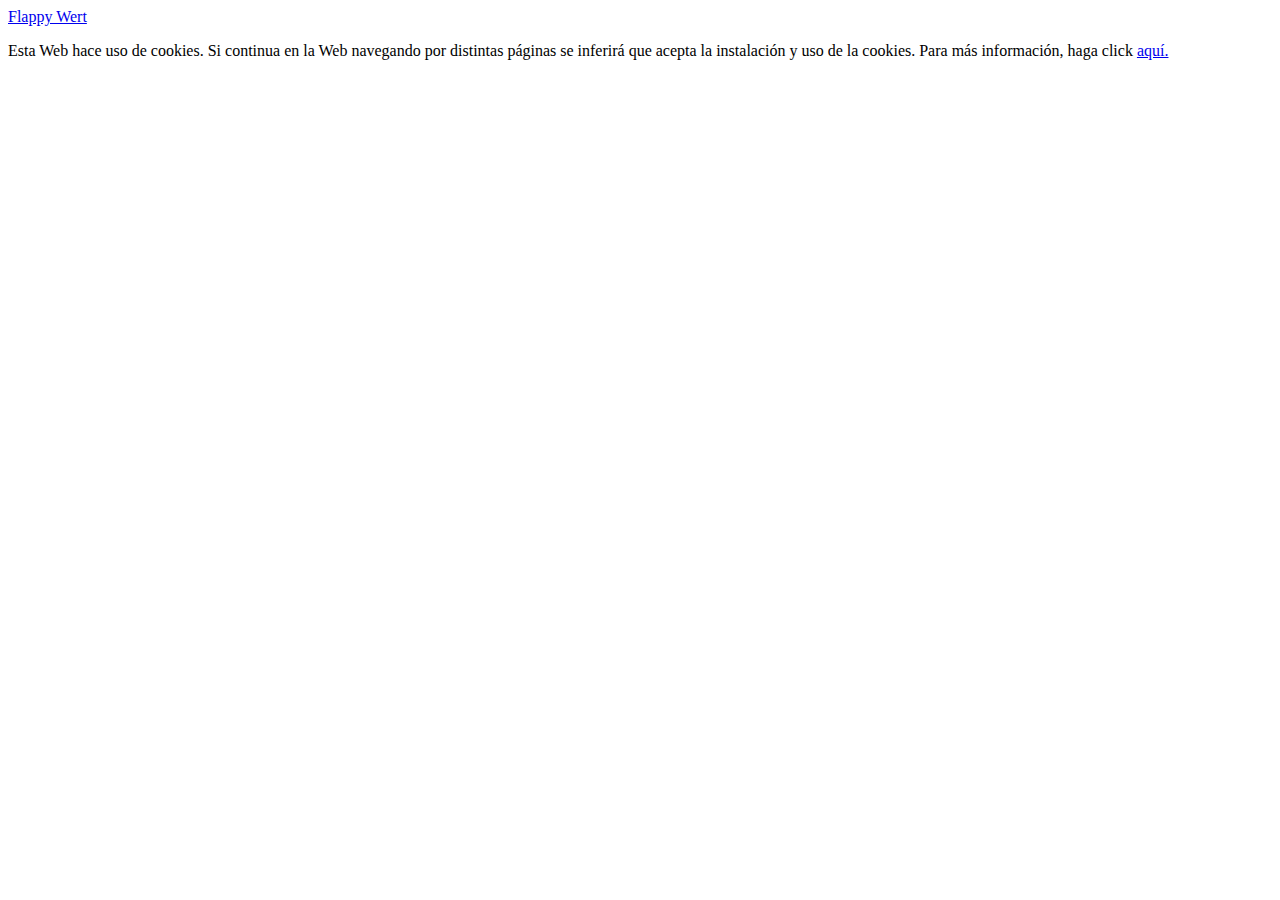
<file: index.html>
<!DOCTYPE html>  
  
<html>  
<head>  
    <title>JGMobileDeveloper</title>  
</head>
<body>
<a href="flappywert/index.html">Flappy Wert</a>

<div style="position:float; bottom:0px; width:100%;">
<p>
Esta Web hace uso de cookies. Si continua en la Web navegando por distintas p&aacute;ginas se 
inferir&aacute; que acepta la instalaci&oacute;n y uso de la cookies. Para m&aacute;s informaci&oacute;n, haga click 
<a href="http://www.agpd.es/portalwebAGPD/canaldocumentacion/publicaciones/common/Guias/Guia_Cookies.pdf">aqu&iacute;.
</a>
</p>
</div>

</body>
<script>
  (function(i,s,o,g,r,a,m){i['GoogleAnalyticsObject']=r;i[r]=i[r]||function(){
  (i[r].q=i[r].q||[]).push(arguments)},i[r].l=1*new Date();a=s.createElement(o),
  m=s.getElementsByTagName(o)[0];a.async=1;a.src=g;m.parentNode.insertBefore(a,m)
  })(window,document,'script','//www.google-analytics.com/analytics.js','ga');

  ga('create', 'UA-48314224-1', 'jgmobiledeveloper.github.io');
  ga('send', 'pageview');

</script>
</html>
</file>
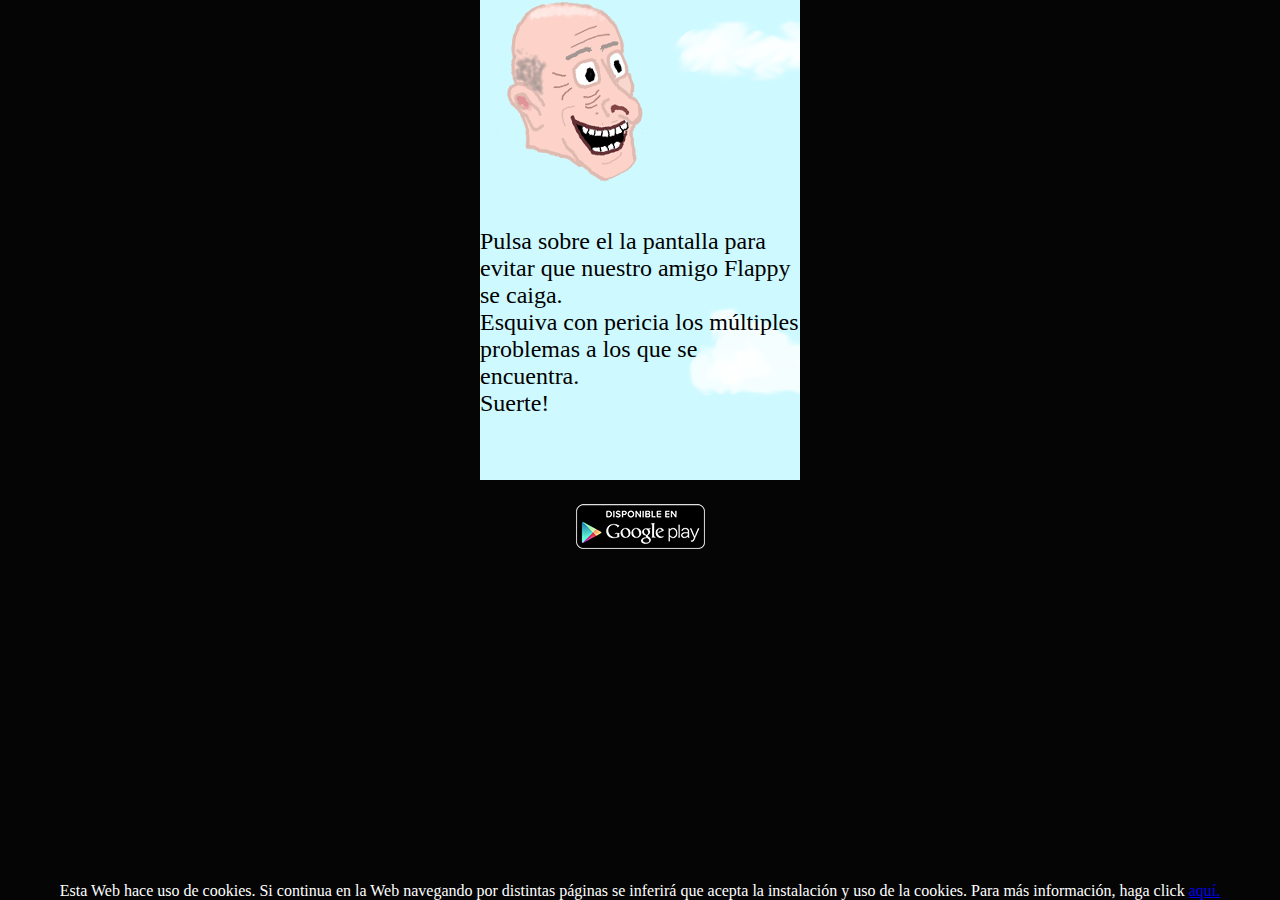
<file: flappywert/index.html>
<!DOCTYPE html>  
  
<html>  
<head>  
    <title>Flappy wert</title>  
    <link rel="stylesheet" type="text/css" href="styles.css">
</head>
<h1 style="display: none;">Flappy Wert</h1>
<body>
<div id='bg' onclick='touch();'>
<img src="wert.png" />
<p>
Pulsa sobre el la pantalla para evitar que nuestro amigo Flappy se caiga.
<br/>
Esquiva con pericia los m&uacute;ltiples problemas a los que se encuentra.
<br/>
Suerte!
</div>
</p>
</div>

<div style="width: 100%;display:inline-block;text-align:center;">
<a href="https://play.google.com/store/apps/details?id=com.myflappy.flappywert" >
<img src="es_generic_rgb_wo_45.png" />
</a>
</div>

<div style="position:absolute; bottom:0px; width:100%; color: white;text-align:center;">
Esta Web hace uso de cookies. Si continua en la Web navegando por distintas p&aacute;ginas se inferir&aacute; que acepta la instalaci&oacute;n y uso de la cookies. Para m&aacute;s informaci&oacute;n, haga click <a href="http://www.agpd.es/portalwebAGPD/canaldocumentacion/publicaciones/common/Guias/Guia_Cookies.pdf">aqu&iacute;.</a>
</div>


<script>
function touch(){
    window.location.href="flappy.html"
}

(function(i,s,o,g,r,a,m){i['GoogleAnalyticsObject']=r;i[r]=i[r]||function(){
(i[r].q=i[r].q||[]).push(arguments)},i[r].l=1*new Date();a=s.createElement(o),
m=s.getElementsByTagName(o)[0];a.async=1;a.src=g;m.parentNode.insertBefore(a,m)
})(window,document,'script','http://www.google-analytics.com/analytics.js','ga');
ga('create', 'UA-48314224-1', 'jgmobiledeveloper.github.io');
ga('send', 'pageview');

</script>
</body>
</html>
</file>
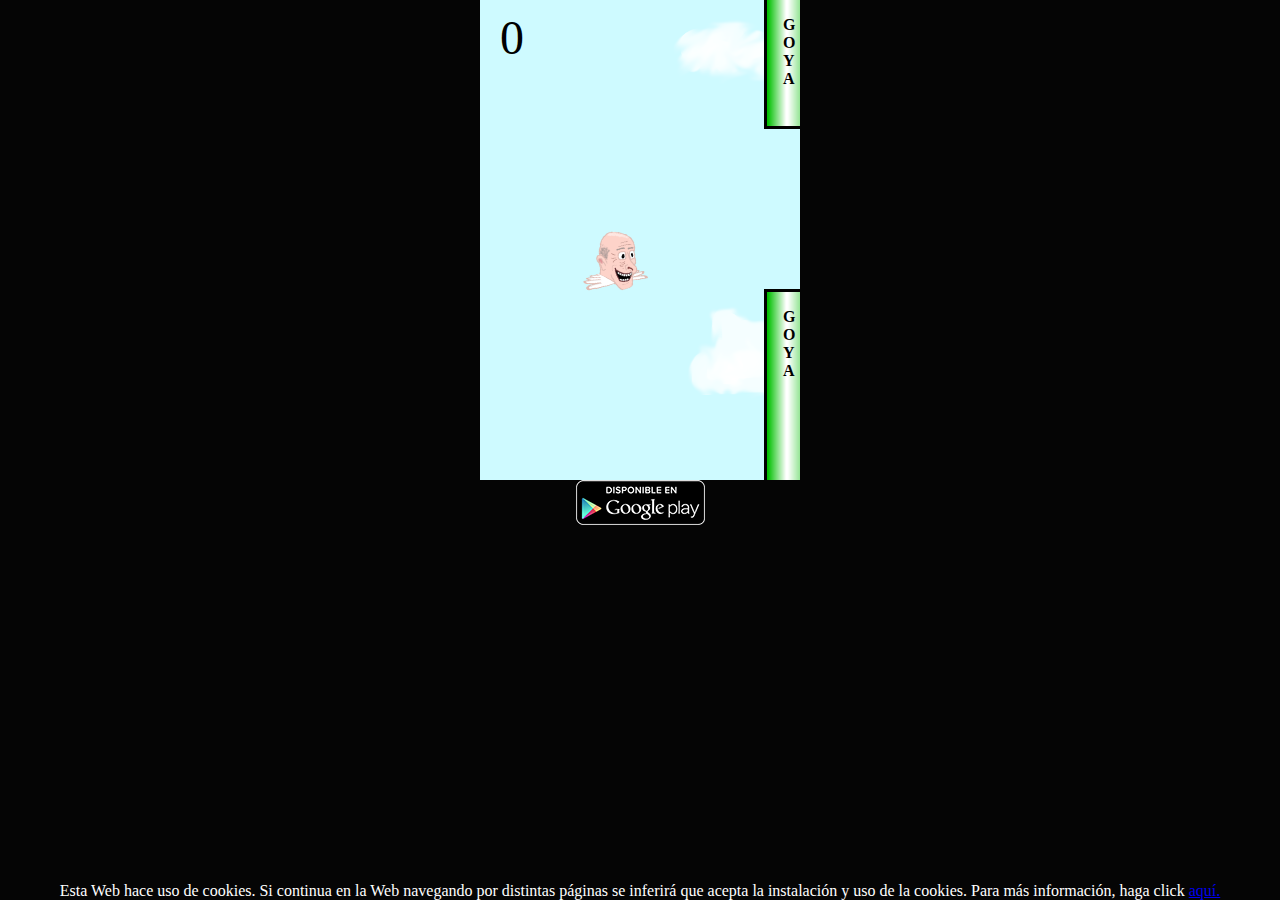
<file: flappywert/flappy.html>
<!DOCTYPE html>  
  
<html>  
<head>  
    <title>Flappy wert</title>  
    <link rel="stylesheet" type="text/css" href="styles.css">
</head>
<body>
<div id='bg'>
<div id='wert'>
<img id='wings' src="wing1.png" />
<img id='face' src="wert.png" />
</div>
<div id='wall1' class='wall'><div class='upwall'></div><div class='downwall' ></div></div>
<div id='wall2' class='wall'><div class='upwall'></div><div class='downwall' ></div></div>
<div id='wall3' class='wall'><div class='upwall'></div><div class='downwall' ></div></div>
<div id='fg' onclick='touch();'>
</div>
<div id='score'>
0
</div>
</div>

<div style="width: 100%;display:inline-block;text-align:center;">
<a href="https://play.google.com/store/apps/details?id=com.myflappy.flappywert" >
<img src="es_generic_rgb_wo_45.png" />
</a>
</div>
    <script src="flappy-min.js"></script>
<div style="position:absolute; bottom:0px; width:100%; color: white;text-align:center;">
Esta Web hace uso de cookies. Si continua en la Web navegando por distintas p&aacute;ginas se inferir&aacute; que acepta la instalaci&oacute;n y uso de la cookies. Para m&aacute;s informaci&oacute;n, haga click <a href="http://www.agpd.es/portalwebAGPD/canaldocumentacion/publicaciones/common/Guias/Guia_Cookies.pdf">aqu&iacute;.</a>
</div>
<script>
  (function(i,s,o,g,r,a,m){i['GoogleAnalyticsObject']=r;i[r]=i[r]||function(){
  (i[r].q=i[r].q||[]).push(arguments)},i[r].l=1*new Date();a=s.createElement(o),
  m=s.getElementsByTagName(o)[0];a.async=1;a.src=g;m.parentNode.insertBefore(a,m)
  })(window,document,'script','http://www.google-analytics.com/analytics.js','ga');

  ga('create', 'UA-48314224-1', 'jgmobiledeveloper.github.io');
  ga('send', 'pageview');

</script>
</body>
</html>
</file>
<file: flappywert/styles.css>
body,html{
    margin:0px;
    height: 100%;
    background-color: #050505;
    min-height:490px;
}
p{
    font-size:1.5em;
}
div{
    padding:0px;
}
span{
    padding:1em;
    height:100%;
    display: block;
    font-weight: bold;
}

@keyframes animatedBackground {
from { background-position: 0 0; }
to { background-position: 100% 0; }
}
@-webkit-keyframes animatedBackground {
from { background-position: 0 0; }
to { background-position: 100% 0; }
}
@-ms-keyframes animatedBackground {
from { background-position: 0 0; }
to { background-position: 100% 0; }
}
@-moz-keyframes animatedBackground {
from { background-position: 0 0; }
to { background-position: 100% 0; }
}

#bg{
    background-color:#cefaff;
    width: 320px;
    height: 480px;
    margin: 0px;
    background-image: url(clouds.png);
    background-position: 0px;
    background-repeat: repeat-x;
    animation: animatedBackground 20s linear infinite;
    -ms-animation: animatedBackground 20s linear infinite;
    -moz-animation: animatedBackground 20s linear infinite;
    -webkit-animation: animatedBackground 20s linear infinite;
    overflow: hidden;
    position: relative;
    margin: 0 auto;
}

#fg{
    position: absolute;
    left:0px;
    top:0px;
}

#wert{
    width: 50px;
    height: 50px;
    position: absolute;
    left:250px;
    top:150px;
}
#face{
    display:block;
    width: 100%;
    height: 100%;
    position: absolute;
    top:0px;
    left:0px;
}
#wings{
    width: 100%;
    height: 100%;
    z-index: 1;
    position: relative;
}
.wall{
    position: absolute;
    top:0px;
}
.upwall{
    background: url("wall.png") top left repeat-y;
    background-color:#07c207;
    margin-bottom: 20px;
    width:100%;
    overflow: hidden;
    border-width: 3px;
    border-style:solid;
    border-top-style:none;
}
.downwall{
    background: url("wall.png") top left repeat-y;
    background-color:#07c207;
    width:100%;
    overflow: hidden;
    border-width: 3px;
    border-style:solid;
}
#score{
    position:absolute;
    color:black;
    top:10px;
    left:20px;
    font-size:3em;
}

.rotup{
    -moz-transform: rotate(-10deg) ;
    -webkit-transform:rotate(-10deg);
    -o-transform: rotate(-10deg) ;
    transform: rotate(-10deg) ;
}
.rotdown{
    -moz-transform: rotate(10deg) ;
    -webkit-transform:rotate(10deg);
    -o-transform: rotate(10deg) ;
    transform: rotate(10deg) ;
}
.rotnone{
}
</file>
